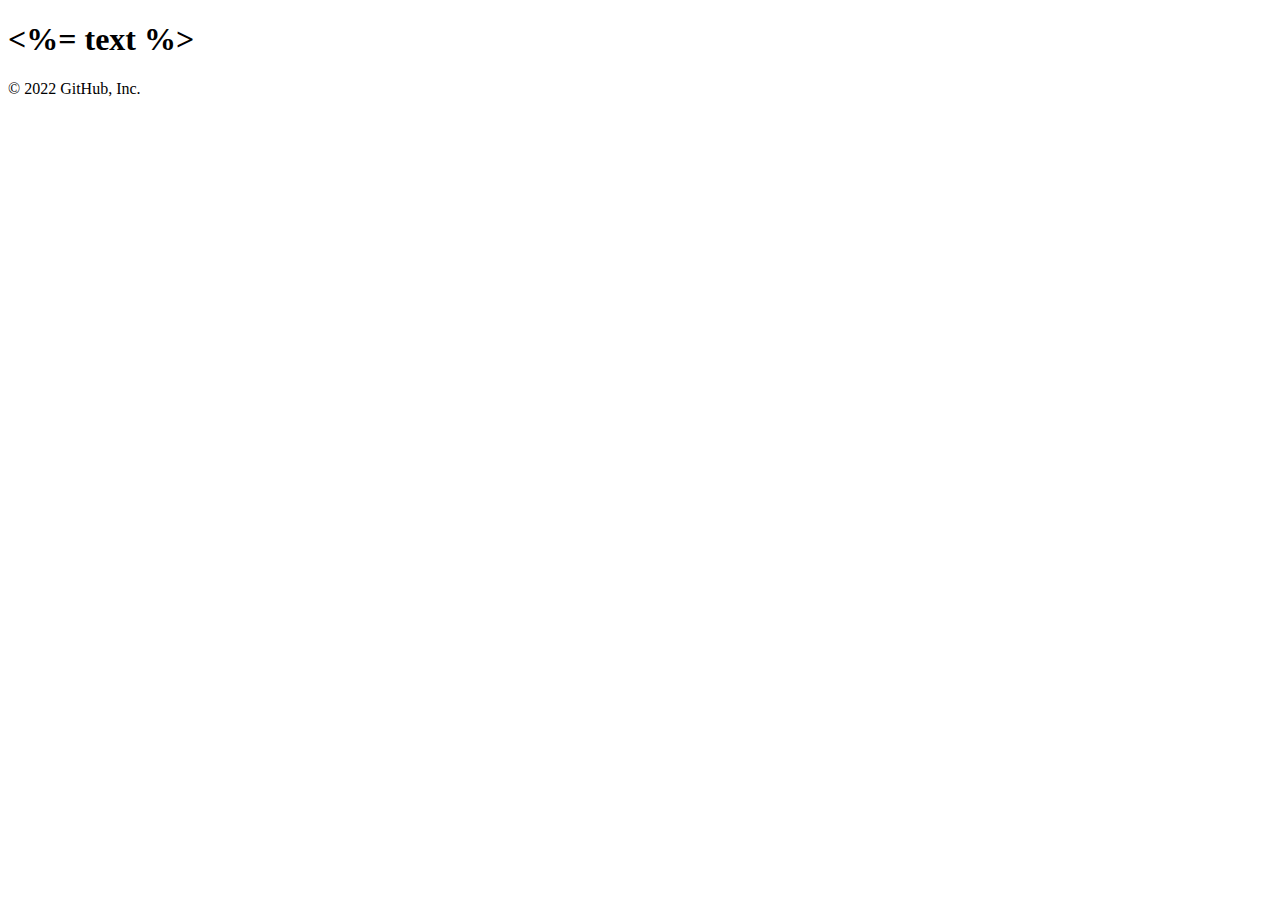
<file: AAC_HMS/views/about.html>
<!DOCTYPE html>
<html lang="en">
<head>
    <meta charset="UTF-8">
    <meta name="viewport" content="width=device-width, initial-scale=1.0">
    <title>About</title>
</head>
<body>
     <h1><%= text %></h1>
    <!-- <h1>About Us</h1> -->
</body>
</html>
© 2022 GitHub, Inc.
</file>
